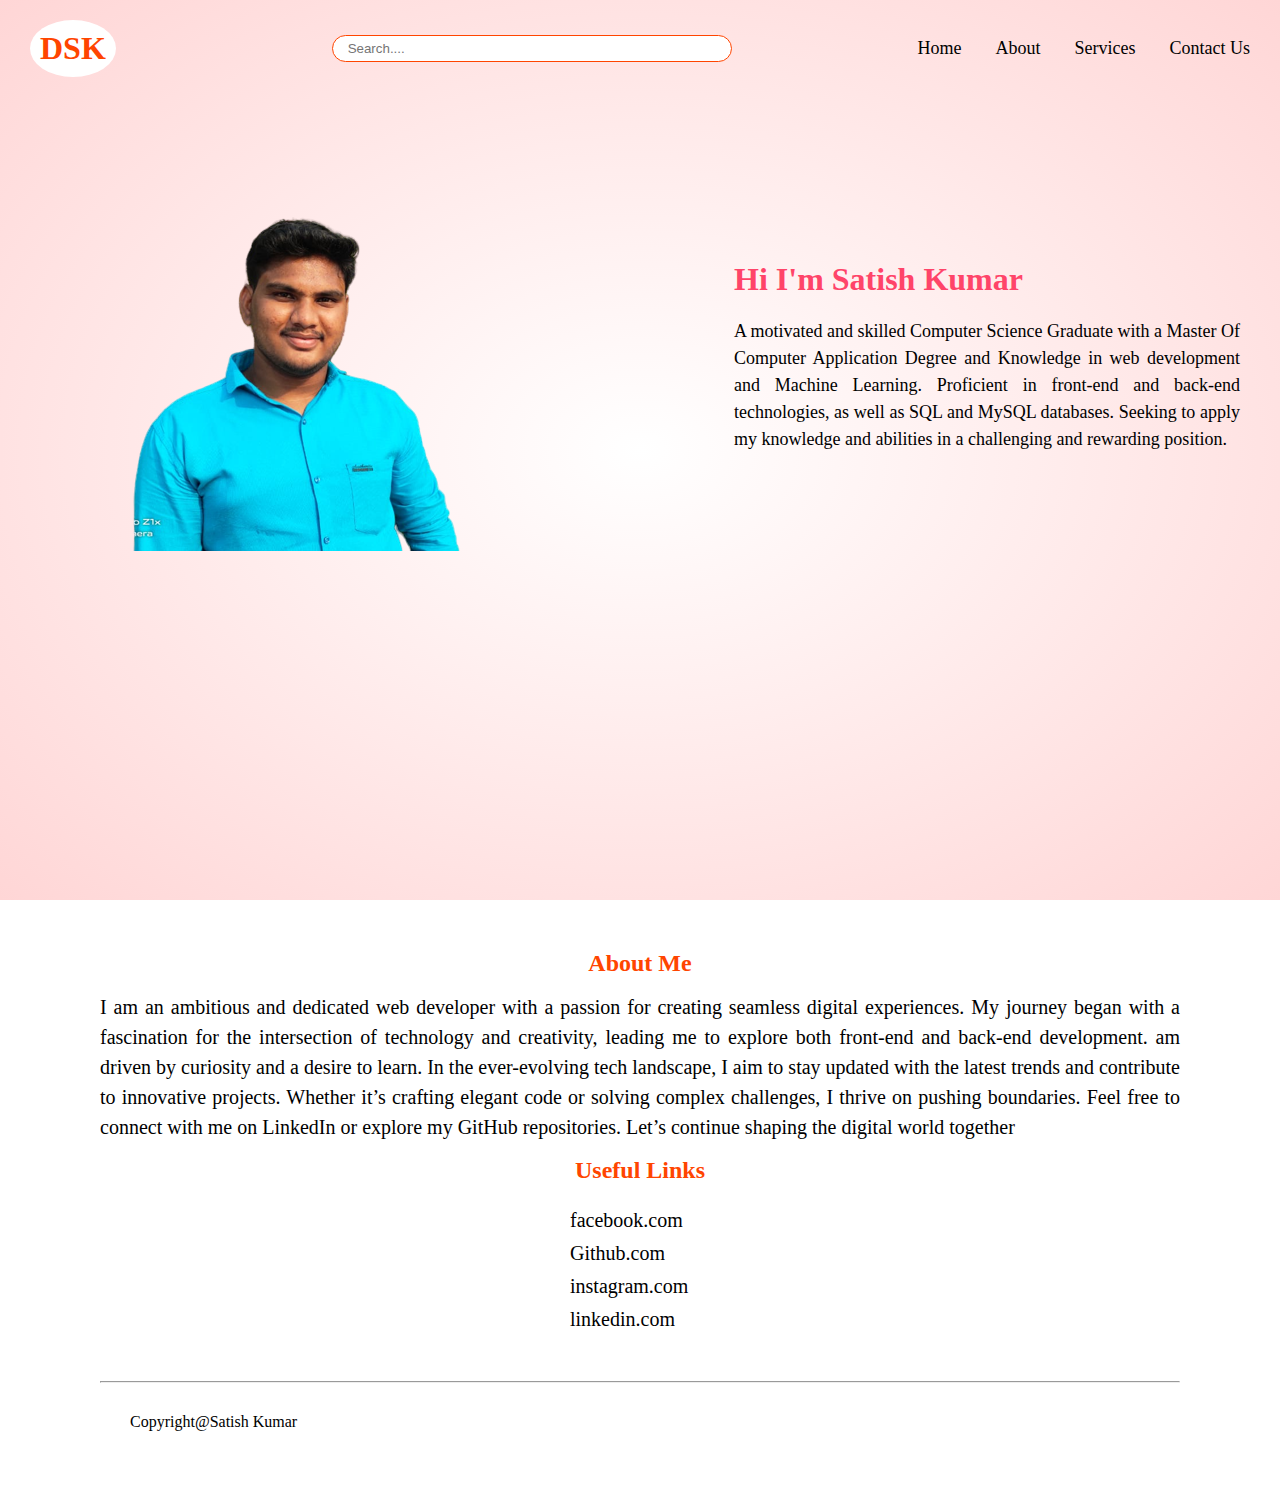
<file: index.html>
<!DOCTYPE html>
<html lang="en">
<head>
    <meta charset="UTF-8">
    <meta name="viewport" content="width=device-width, initial-scale=1.0">
    <title>My web site</title>
    <link rel="stylesheet" href="sytle.css">
    <link rel="stylesheet" href="https://cdnjs.cloudflare.com/ajax/libs/font-awesome/6.5.1/css/all.min.css">
</head>
<body>
    <div id="header">
            <div class="navbar">
                <div class="logo">
                 <h1>DSK</h1>
                </div>
          <input type="search" placeholder="Search...." class="search">
                    
                <ul>
                    <li><a href="index.html">Home</a></li>
                    <li><a href="#about">About</a></li>
                    <li><a href="services.html">Services</a></li>
                    <li><a href="contact.html">Contact Us</a></li>
                </ul>
            </div>
            <div class="content">
                <img src="img.png">
                <div>
                <h1>Hi I'm Satish Kumar </h1>
                <p>A motivated and skilled Computer Science Graduate with a Master Of Computer Application Degree 
                    and Knowledge in web development and Machine Learning. Proficient in front-end and back-end 
                    technologies, as well as SQL and MySQL databases. Seeking to apply my knowledge and abilities 
                    in a challenging and rewarding position.
                </p>
                    </div>
            </div>
    </div>
       <!-------------------about section------------->
    <div id="about">
        <div class="about">
            <h2>About Me</h2>
            <p>I am an ambitious and dedicated web developer with a passion for creating seamless digital experiences. 
                My journey began with a fascination for the intersection of technology and creativity, leading me to explore
                both front-end and back-end development. am driven by curiosity and a desire to learn. In the ever-evolving tech landscape, I aim to stay updated with the latest trends and contribute to innovative projects. 
                Whether it’s crafting elegant code or solving complex challenges, I thrive on pushing boundaries.
                Feel free to connect with me on LinkedIn or explore my GitHub repositories. 
                Let’s continue shaping the digital world together </p>
                 <h2>Useful Links</h2>
                 <ul>
                    <li><a href="https://www.facebook.com/profile.php?id=100028302732116&mibextid=ZbWKwL">facebook.com</a></li>
                    <li><a href="https://github.com/Satish970dsk">Github.com</a></li>
                    <li><a href="https://www.instagram.com/satish_970dsk?igsh=YzAwZjE1ZTI0Zg==">instagram.com</a></li>
                    <li><a href="https://www.linkedin.com/in/dara-satish-kumar-aa7591259">linkedin.com</a></li>
                </ul>
        
    </div>
        <!-------------------footer section------------->
    <div class="footer">
       <hr>
       <p>Copyright@Satish Kumar</p>
    </div>
</body>
</html>
</file>
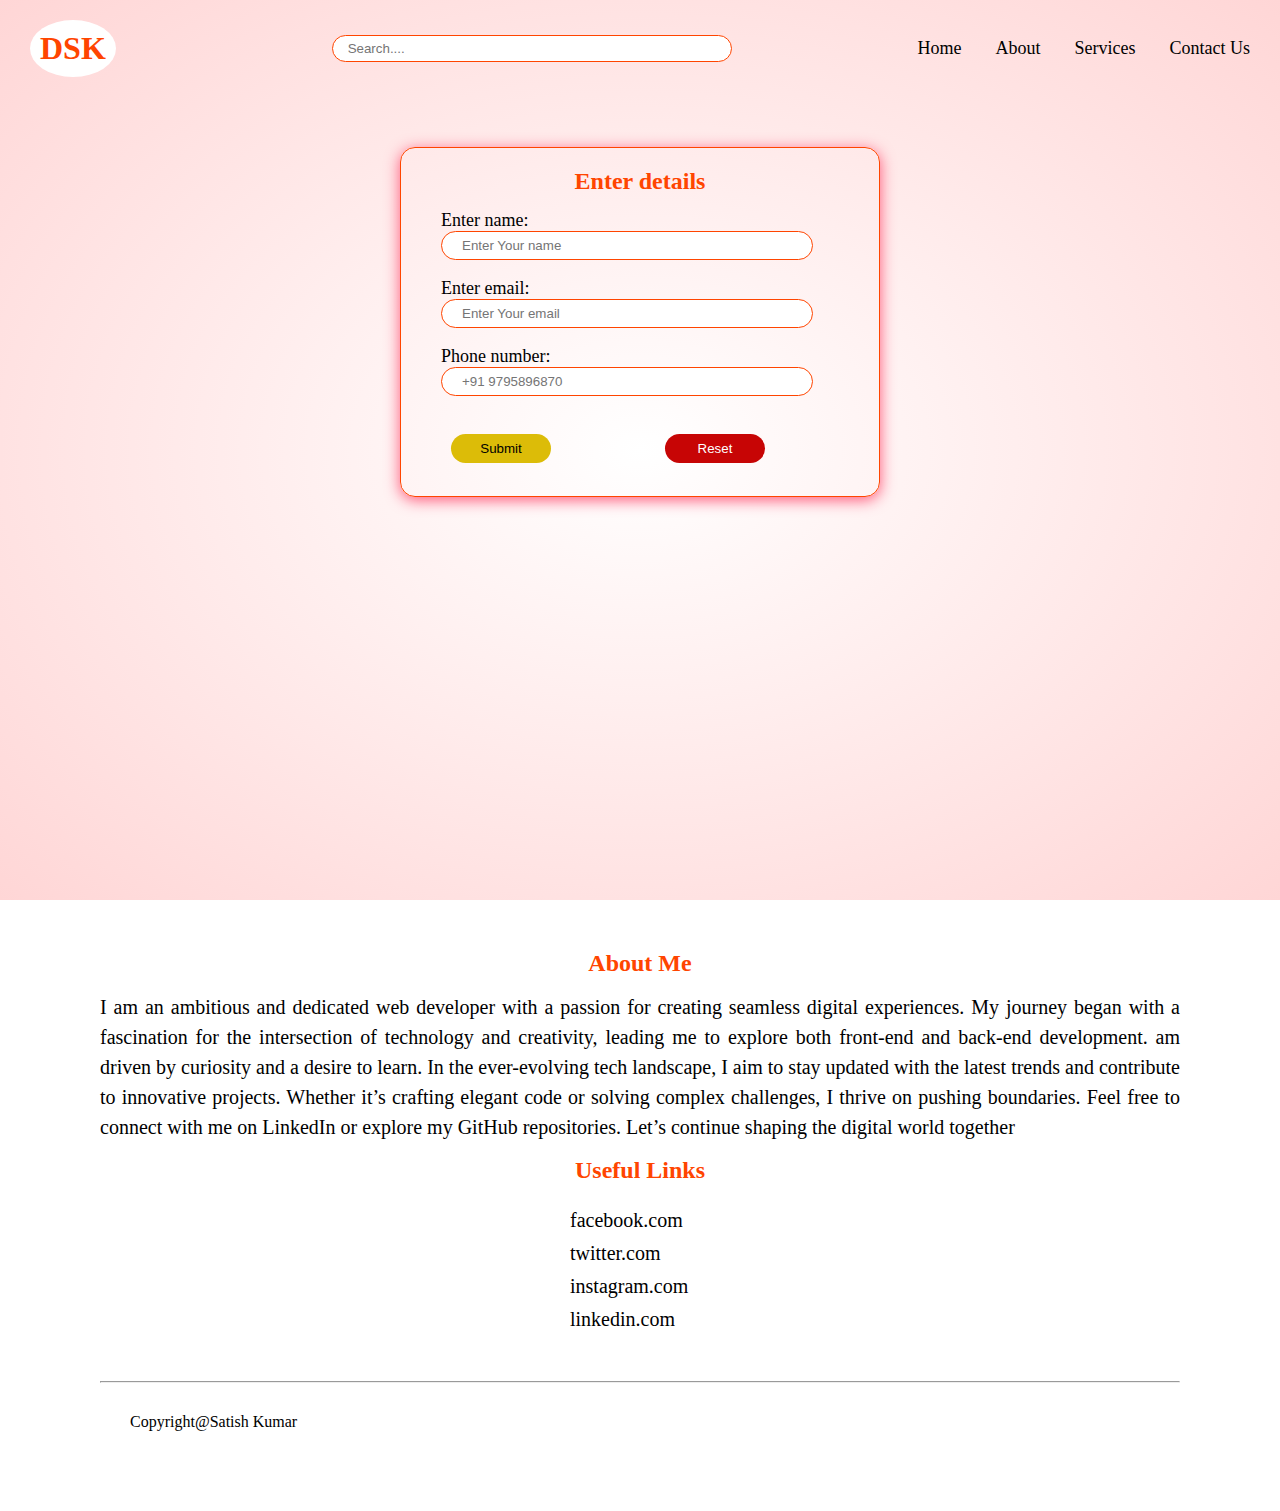
<file: contact.html>
<!DOCTYPE html>
<html lang="en">
<head>
    <meta charset="UTF-8">
    <meta name="viewport" content="width=device-width, initial-scale=1.0">
    <title>Contact</title>
    <link rel="stylesheet" href="sytle.css">
</head>
<body>
    <div id="header">
        <div class="navbar">
            <div class="logo">
             <h1>DSK</h1>
            </div>
            <input type="search" placeholder="Search...." class="search">
            <ul>
                <li><a href="index.html">Home</a></li>
                <li><a href="#about">About</a></li>
                <li><a href="services.html">Services</a></li>
                <li><a href="contact.html">Contact Us</a></li>
            </ul>
    </div>
        <div class="form">
            <h2>Enter details</h2>
            <form action="">
            <label for="">Enter name:</label>
            <input type="text" placeholder="Enter Your name" class="input" required><br><br>
            <label for="">Enter email:</label>
            <input type="text" placeholder="Enter Your email" class="input e" required><br><br>
            <label for="">Phone number:</label>
            <input type="tel" placeholder="+91 9795896870" class="p1" required><br><br>
            <button type="submit" class="btn">Submit</button>
            <button type="reset" class="btn btn1">Reset</button>
        </form>
        </div>
    </div>
        <!-------------------about section------------->
        <div id="about">
            <div class="about">
                <h2>About Me</h2>
                <p>I am an ambitious and dedicated web developer with a passion for creating seamless digital experiences. 
                    My journey began with a fascination for the intersection of technology and creativity, leading me to explore
                    both front-end and back-end development. am driven by curiosity and a desire to learn. In the ever-evolving tech landscape, I aim to stay updated with the latest trends and contribute to innovative projects. 
                    Whether it’s crafting elegant code or solving complex challenges, I thrive on pushing boundaries.
                    Feel free to connect with me on LinkedIn or explore my GitHub repositories. 
                    Let’s continue shaping the digital world together </p>
                     <h2>Useful Links</h2>
                     <ul>
                        <li><a href="http://www.facebook.com">facebook.com</a></li>
                        <li><a href="http://www.twitter.com">twitter.com</a></li>
                        <li><a href="http://www.instagram.com">instagram.com</a></li>
                        <li><a href="http://www.linkedin.com">linkedin.com</a></li>
                    </ul>
            
        </div>
     <!-------------------footer section------------->
     <div class="footer">
        <hr>
        <p>Copyright@Satish Kumar</p>
     </div>
</body>
</html>
</file>
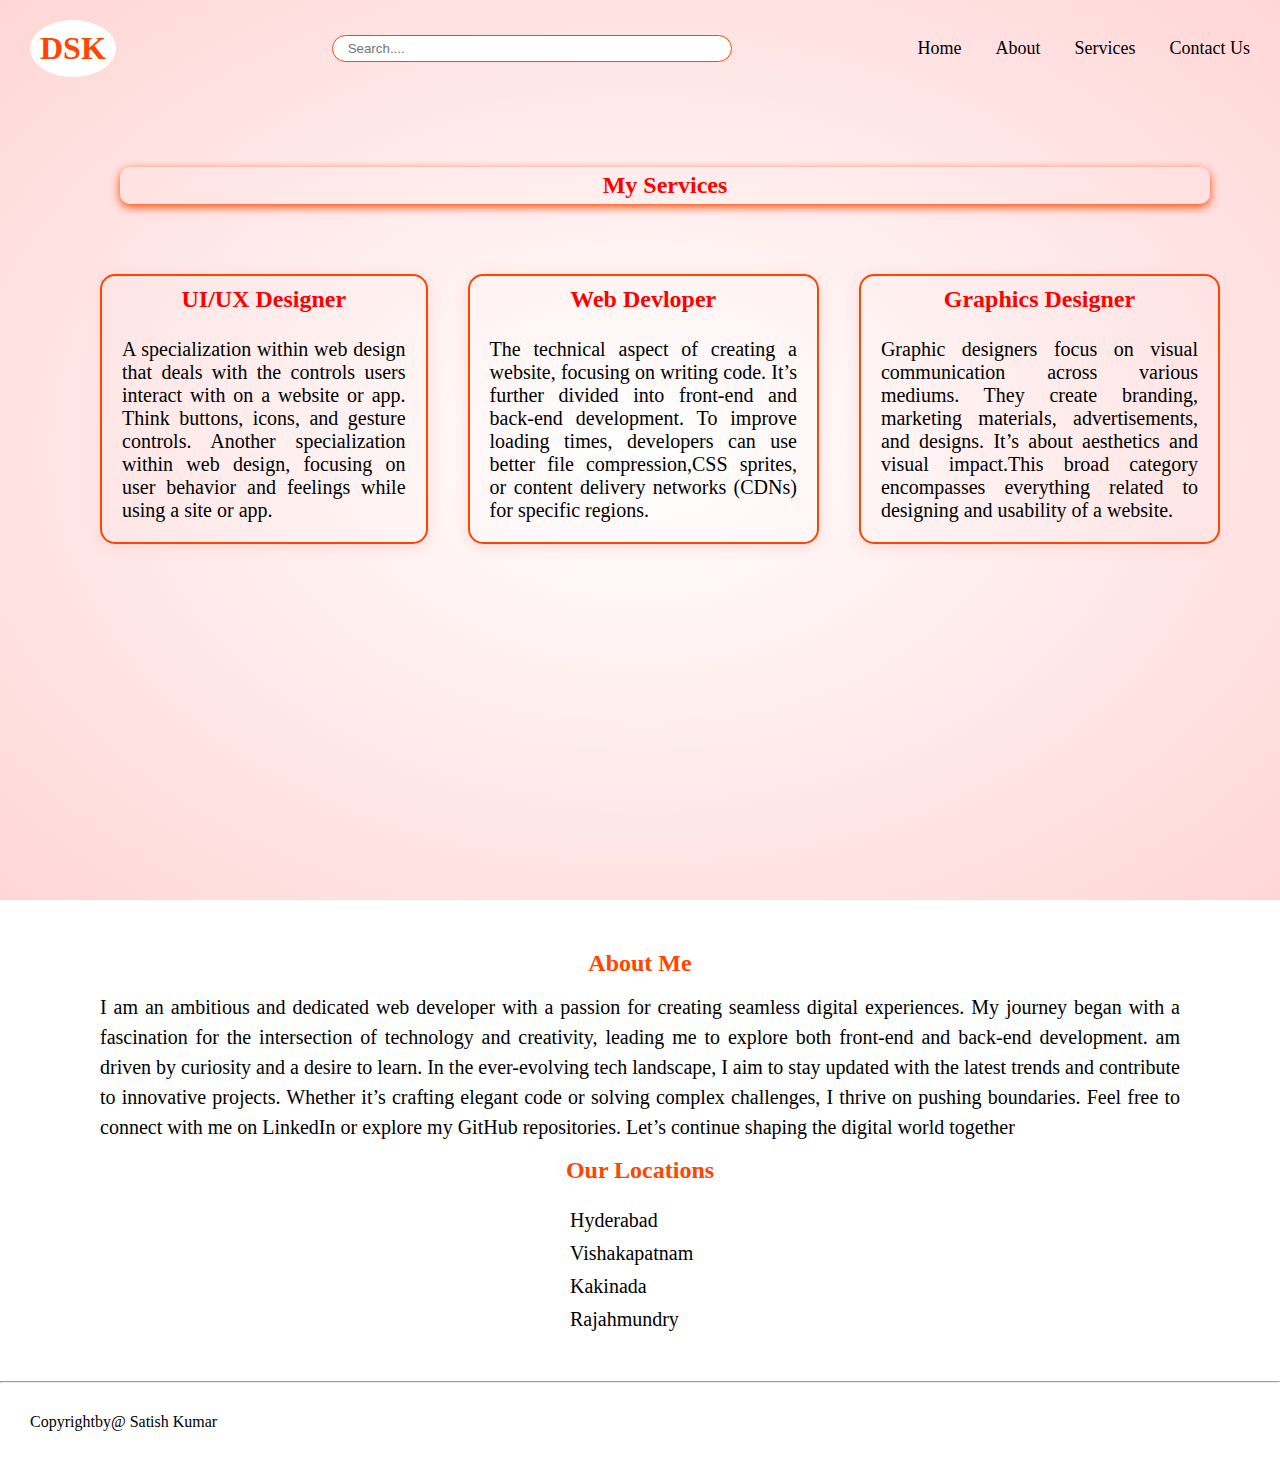
<file: services.html>
<!DOCTYPE html>
<html lang="en">

<head>
    <meta charset="UTF-8">
    <meta name="viewport" content="width=device-width, initial-scale=1.0">
    <title>My Services</title>
    <link rel="stylesheet" href="sytle.css">
</head>

<body>
    <div id="header">
        <div class="navbar">
            <div class="logo">
                <h1>DSK</h1>
            </div>
            <input type="search" placeholder="Search...." class="search">
            <ul>
                <li><a href="index.html">Home</a></li>
                <li><a href="#about">About</a></li>
                <li><a href="services.html">Services</a></li>
                <li><a href="contact.html">Contact Us</a></li>
            </ul>
        </div>
        <div class="head">
            <h2>My Services</h2>
        </div>
        <div class="services">
            <div>
                <h2>UI/UX Designer</h2>
                <p> A specialization within web design that deals
                    with the controls users interact with on a website or app.
                    Think buttons, icons, and gesture controls.
                    Another specialization within web design, focusing on user behavior and feelings while using a site
                    or app.
                    </p>
            </div>
            <div>
                <h2>Web Devloper</h2>
                <p> The technical aspect of creating a website, focusing on writing code.
                    It’s further divided into front-end 
                    and back-end  development. To improve loading times, developers can use better
                    file compression,CSS sprites, or content delivery networks (CDNs) for specific regions.</p>
            </div>
            <div>
                <h2>Graphics Designer</h2>
                <p>Graphic designers focus on visual communication across various mediums.
                    They create branding, marketing materials, advertisements, and designs.
                    It’s about aesthetics and visual impact.This broad category encompasses
                    everything related to designing and usability of a website.</p>
            </div>

        </div>
    </div>
    <div id="about">
        <div class="about">
            <h2>About Me</h2>
            <p>I am an ambitious and dedicated web developer with a passion for creating seamless digital experiences. 
               My journey began with a fascination for the intersection of technology and creativity, leading me to explore
               both front-end and back-end development. am driven by curiosity and a desire to learn. In the ever-evolving tech landscape, I aim to stay updated with the latest trends and contribute to innovative projects. 
               Whether it’s crafting elegant code or solving complex challenges, I thrive on pushing boundaries.
               Feel free to connect with me on LinkedIn or explore my GitHub repositories. 
               Let’s continue shaping the digital world together </p>
            <h2>Our Locations</h2>
            <ul>
                <li><a>Hyderabad</a></li>
                <li><a href="">Vishakapatnam</a></li>
                <li><a href="">Kakinada</a></li>
                <li><a href="">Rajahmundry</a></li>

            </ul>

        </div>
    </div>

    <!-------------------footer section------------->
    <div class="footer">
        <hr>
        <p>Copyrightby@ Satish Kumar</p>
    </div>

</body>

</html>
</file>
<file: sytle.css>
*{
    margin: 0;
    padding: 0;
    box-sizing: border-box;
    
}
/* ------------ header section ------------- */
#header{
    width:100%;
    height: 100vh;
    background: radial-gradient(#fff,#ffd6d6);
}
.navbar{
    display: flex;
    justify-content: space-between;
    align-items: center;
    flex-wrap: wrap;
}
.logo{
    margin: 20px 30px;
    cursor: pointer;
}
.logo h1{
    background: #fff;
    border-radius: 50%;
    padding: 10px;
    color:orangered;
}
.navbar ul li{
    display: inline-block;
    margin-right: 30px;
}
.navbar ul li a{
    text-decoration: none;
    color: black;
    font-size: large;
    position: relative;
   
}
.navbar ul li a::after{
    content: '';
    width: 0;
    height: 3px;
    background: orangered;
    position: absolute;
    left: 0;
    bottom: -6px;
    transition: 0.5s;

}
.navbar ul li a:hover::after{
    width: 100%;
}
.search{
    width: 400px;
    padding: 5px;
    padding-left: 15px;
    border-radius: 25px;
    outline: none;
    border: 1px solid orangered;
}
   /* -----------header in side content ---------- */
.content{
    margin-top: 114px;
    margin-right: 40px;
    display: flex;
}
.content h1{
  padding-top: 50px;
  padding-bottom: 20px; 
  color:#ff4469;
}
.content p{
    font-size: 18px;
    line-height: 1.5;
    text-align: justify;
}
/* -------------- about section ----------- */
#about{
    margin:50px 100px;
}
.about h2{
    text-align: center;
}
.about h2{
    margin-top: 15px;
    padding-bottom: 15px;
    color: orangered;
    font-weight: 800;
    border-radius: 1px solid black;
   
}
.about p{
    font-size: 20px;
    line-height: 1.5;
    text-align: justify;
}
.about ul{
    margin-left: 460px;
}
.about ul li{
    margin: 10px;
    list-style: none;
}
.about ul li a{
    text-decoration: none;
    color:black;
    font-size: 20px;
}
.about ul li a:hover{
    color: rgb(222, 34, 34);
}
/* -------------- footer section ------------ */
.footer{
    margin-top: 50px;
}
.footer p{
    padding: 30px;
}
/* --------------- services page --------------- */
.head{
    margin: 70px;
    margin-left: 120px;
    box-shadow: 0 3px 10px orangered;
    border-radius: 10px;
    text-align: center;
    padding: 5px;
    color: rgb(255, 0, 0);
}
.services{
    display: flex;
    margin: 60px;

}
.services div{
    margin-left: 40px;
    background:transparent;
    box-shadow: 0px 3px 15px #ffd6d6;
    border: 2px solid orangered;
    border-radius: 15px;
    cursor: pointer;
    transition: background 0.5s,transform 0.5s;
}
.services div:hover{
    background: #10ffe3;
    transform: translateY(-10px);
    
}
.services div h2{
    padding-top: 10px;
    text-align: center;
    color: rgb(255, 0, 0);
    padding-bottom: 5px;

}
.services div p{
    padding: 20px;
    font-size: 20px;
    color: rgb(0, 0, 0);
    text-align: justify;
}
/* ------------ contact us page --------- */
.form{
    margin-top: 50px;
    margin-left: 400px;
    width: 480px;
    height: 350px;
    border: 1px solid orangered;
    border-radius: 15px;
    padding: 20px;
    box-shadow: 0 3px 15px #ff5577;
}
.form h2{
    text-align: center;
    color:orangered;
    padding-bottom: 15px;
}
.form input{
  
   width: 85%;
   padding: 6px;
   border-radius: 20px;
   outline: none;
   border: 1px solid orangered;
   padding-left: 20px;
   margin-left: 20px;
}
.form label{
    padding-left: 20px;
    color: black;
    font-size: large;

}
.btn{
    margin: 20px;
    margin-right: 80px;
    margin-left: 30px;
    padding: 7px;
    width: 100px;
    background: rgb(220, 188, 8);
    border: none;
    border-radius: 25px;
    cursor: pointer;
    color:black

}
.btn1{
    background: rgb(199, 5, 5);
    color: white;
    
}
.btn:hover{
    background: gold;
}
.btn1:hover{
    background:red;
}
</file>
